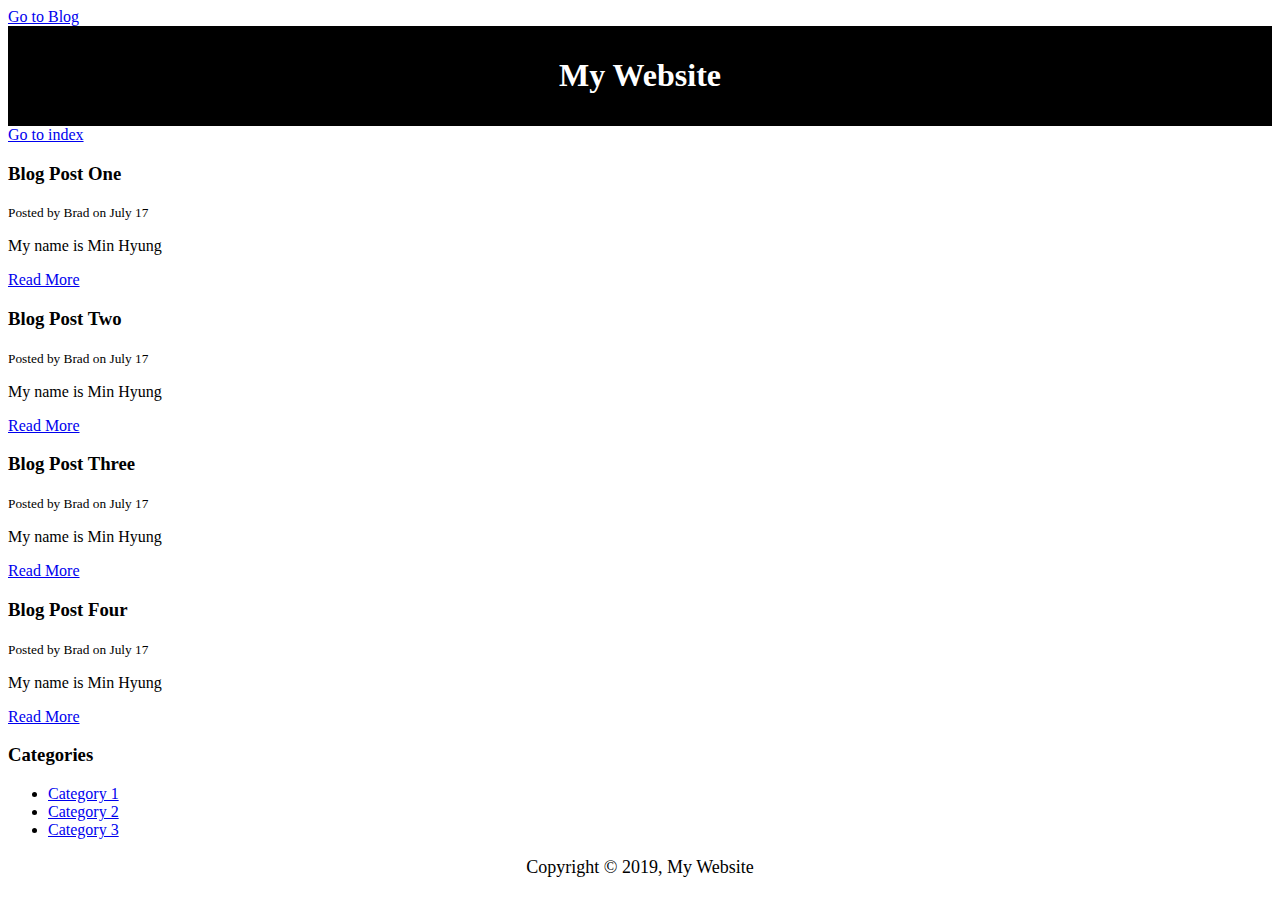
<file: blog.html>
<!DOCTYPE html>
<html>
<head>
	<title>My Blog</title>
	<meta name="description" content="Awesome blog by Traversy Media">
	<meta name="ketwords" content="web design blog, web dev blog, traversy media">
	<style type="text/css">
		#main-header{
			text-align:center;
			background-color:black;
			color:white;
			padding:10px;
		}

		#main-footer{
			text-align: center;
			font-size: 18px;
		}


		</style>

</head>
<body>
	<a href="blog.html">Go to Blog</a>
	<header id="main-header">
		<h1>My Website</h1>
	</header>

	<a href="index.html">Go to index</a>

	<section>
		<article class = "post">
			<h3>Blog Post One</h3>
			<small>Posted by Brad on July 17</small>
			<p>My name is Min Hyung</p>
			<a href="post.html">Read More</a>
		</article>

		<article class = "post">
			<h3>Blog Post Two</h3>
			<small>Posted by Brad on July 17</small>
			<p>My name is Min Hyung</p>
			<a href="post.html">Read More</a>
		</article>

		<article class = "post">
			<h3>Blog Post Three</h3>
			<small>Posted by Brad on July 17</small>
			<p>My name is Min Hyung</p>
			<a href="post.html">Read More</a>
		</article>

		<article class = "post">
			<h3>Blog Post Four</h3>
			<small>Posted by Brad on July 17</small>
			<p>My name is Min Hyung</p>
			<a href="post.html">Read More</a>
		</article>
	</section>

	<aside>
		<h3>Categories</h3>
		<nav>
		<ul>
			<li><a href="#">Category 1</a></li>
			<li><a href="#">Category 2</a></li>
			<li><a href="#">Category 3</a></li>
		</ul>
		</nav>
	</aside>

	<footer id="main-footer">
		<p>Copyright &copy; 2019, My Website</p>
	</footer>
</body>
</html>
</file>
